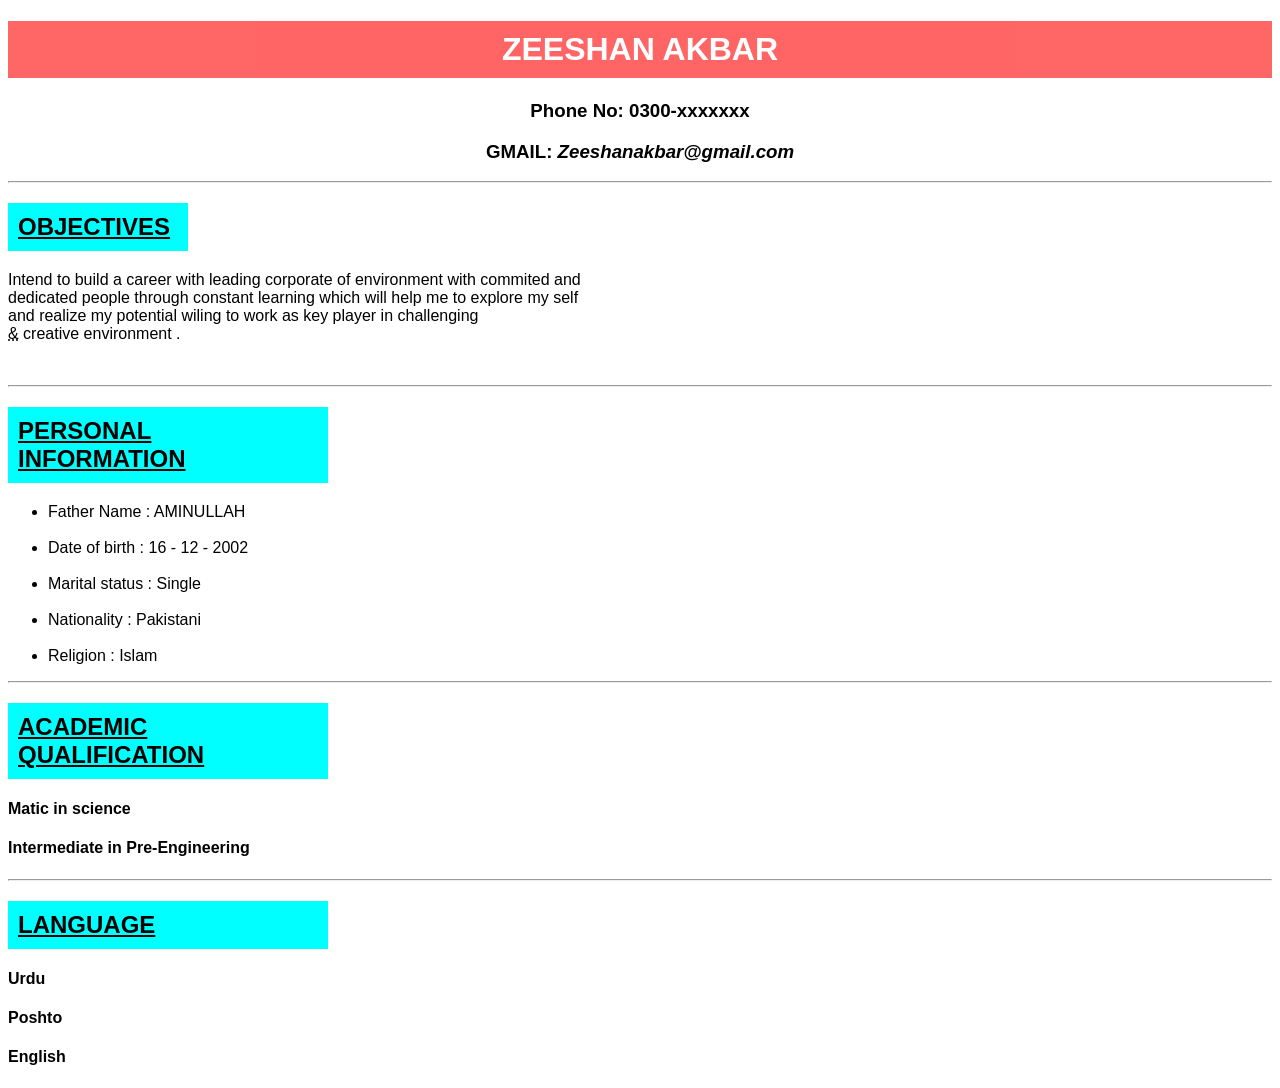
<file: index.html>
<!DOCTYPE html>
<html lang="en">
<head>
    <meta charset="UTF-8">
    <meta http-equiv="X-UA-Compatible" content="IE=edge">
    <meta name="viewport" content="width=S, initial-scale=1.0">
    <title>Simple cv / resume in html</title>
</head>
<body style="font-family: 'Gill Sans', 'Gill Sans MT', Calibri, 'Trebuchet MS', sans-serif;">

    <!--Use inline css in this web page -->
  <center>
     <h1 style="background-color: red; opacity: 0.6; color: white;padding: 10px;  ">ZEESHAN AKBAR</h1>
  <h3>Phone No: 0300-xxxxxxx</h3>
  <h3>GMAIL:  <i>Zeeshanakbar@gmail.com</i></h3>
  </center>
 <hr>
 <h2 style="background-color: aqua; color: black; width: 160px; text-decoration: underline; padding: 10px;"><b>OBJECTIVES</b></h2>
 <p>Intend to build a career with leading corporate of environment with commited and <br>
     dedicated  people through constant learning which will help me to explore my self <br>
      and realize my potential wiling to work as key player in challenging <br>
      <abbr title="and">&</abbr> creative environment . </p> <br>
      <hr>

      <h2 style="background-color: aqua; color: black; width: 300px; text-decoration: underline; padding: 10px;">PERSONAL INFORMATION</h2>
      <ul>
       <li>Father Name : AMINULLAH</li> 
       <br>
       <li>Date of birth : 16 - 12 - 2002</li>
       <br>
       <li>Marital status : Single</li>
       <br>
       <li>Nationality : Pakistani</li>
       <br>
       <li>Religion : Islam</li>
      </ul>
      <hr>

      <h2 style="background-color: aqua; color: black; width: 300px; text-decoration: underline;padding: 10px; ">ACADEMIC QUALIFICATION</h2>
      <h4>Matic in science</h4>
      <h4>Intermediate in Pre-Engineering</h4>
      <hr>
      <h2 style="background-color: aqua; color: black; width:300px ; text-decoration: underline; padding: 10px;">LANGUAGE</h2>
      <h4>Urdu</h4>
      <h4>Poshto</h4>
      <h4>English</h4>
      




</body>
</html>
</file>
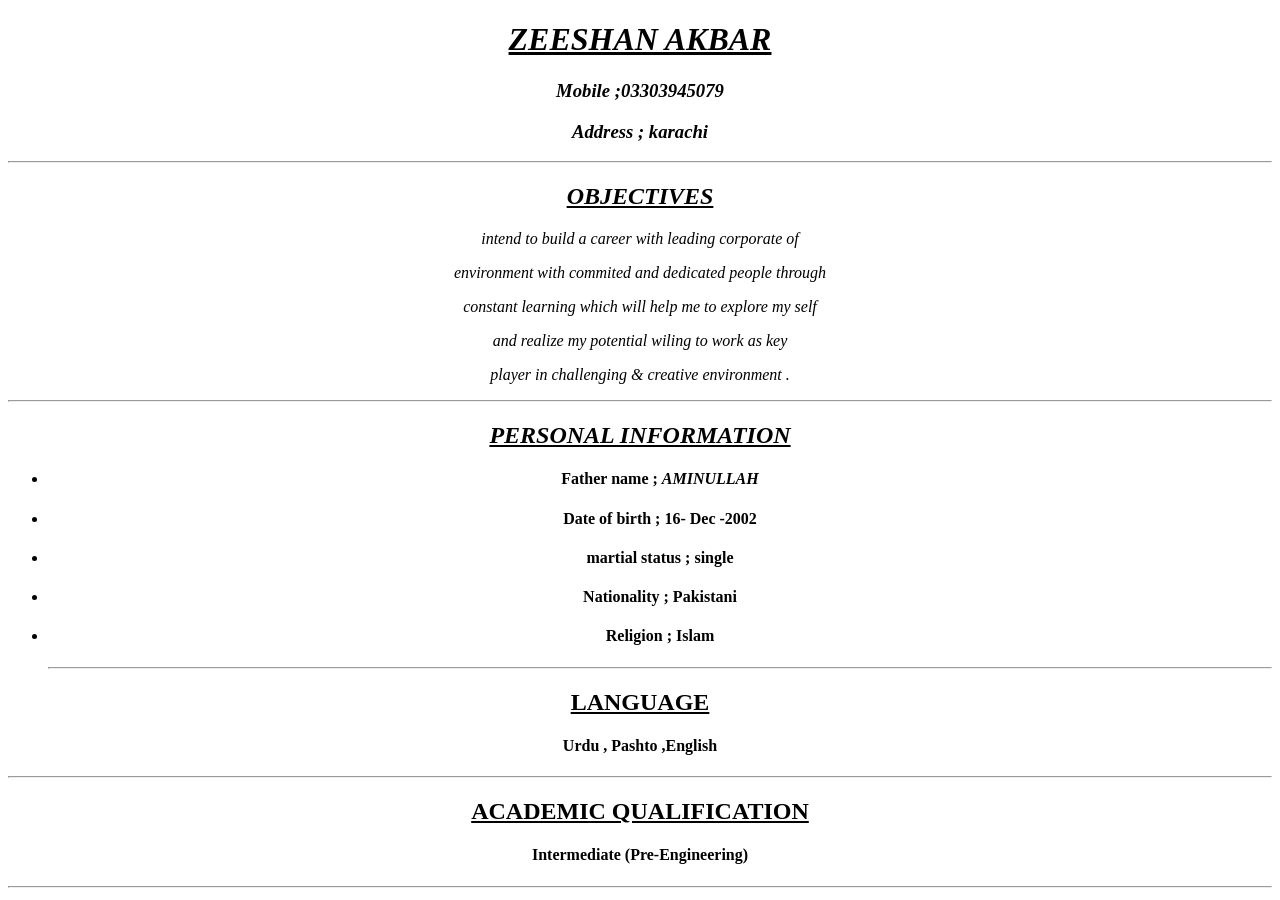
<file: cv.html>
<!DOCTYPE html>
<html lang="en">
<head>
    <meta charset="UTF-8">
    <meta http-equiv="X-UA-Compatible" content="IE=edge">
    <meta name="viewport" content="width=device-width, initial-scale=1.0">
    <title>cv design</title>
</head>
<body>
 
    <center>
     <h1><i><u>ZEESHAN AKBAR</u></i></h1>
              <h3><i> Mobile ;03303945079 </i></h3> 
              <h3><i>Address ; karachi</i></h3>
     <hr />
    <h2><i><u>OBJECTIVES</u></i></h2> </p>
              <p><i>intend to build a career with leading corporate of </i></p>
           <p><i>environment with commited and dedicated people through</i></p>
            <p><i>constant learning which will help me to explore my self</i></p>
             <p><i>and realize my potential wiling to work as key</i></p>
             <p><i>player in challenging & creative environment .</i></p>
    <hr />
    <h2><i><u>PERSONAL INFORMATION</u></i></h2>
 <center>
    <ul>
            <li> <h4>Father name  ; <b><i>AMINULLAH</i></b></h4></li> 
            <li><h4>Date of birth  ;  16- Dec -2002</h4></li>
             <li><h4>martial  status     ; single</h4></li>
            <li><h4>Nationality   ; Pakistani</h4></li>
          <li><h4>Religion      ;  Islam</h4></li>
    <hr />

</ul>
</center>
 <h2><u>LANGUAGE</u></h2>
               <h4><b> Urdu , Pashto ,English </b></h4>
       <hr />
   <h2><u>ACADEMIC QUALIFICATION</u></h2> 
   <h4>  Intermediate (Pre-Engineering)</h4>
   <hr />
</center>

</body>
</html>
</file>
